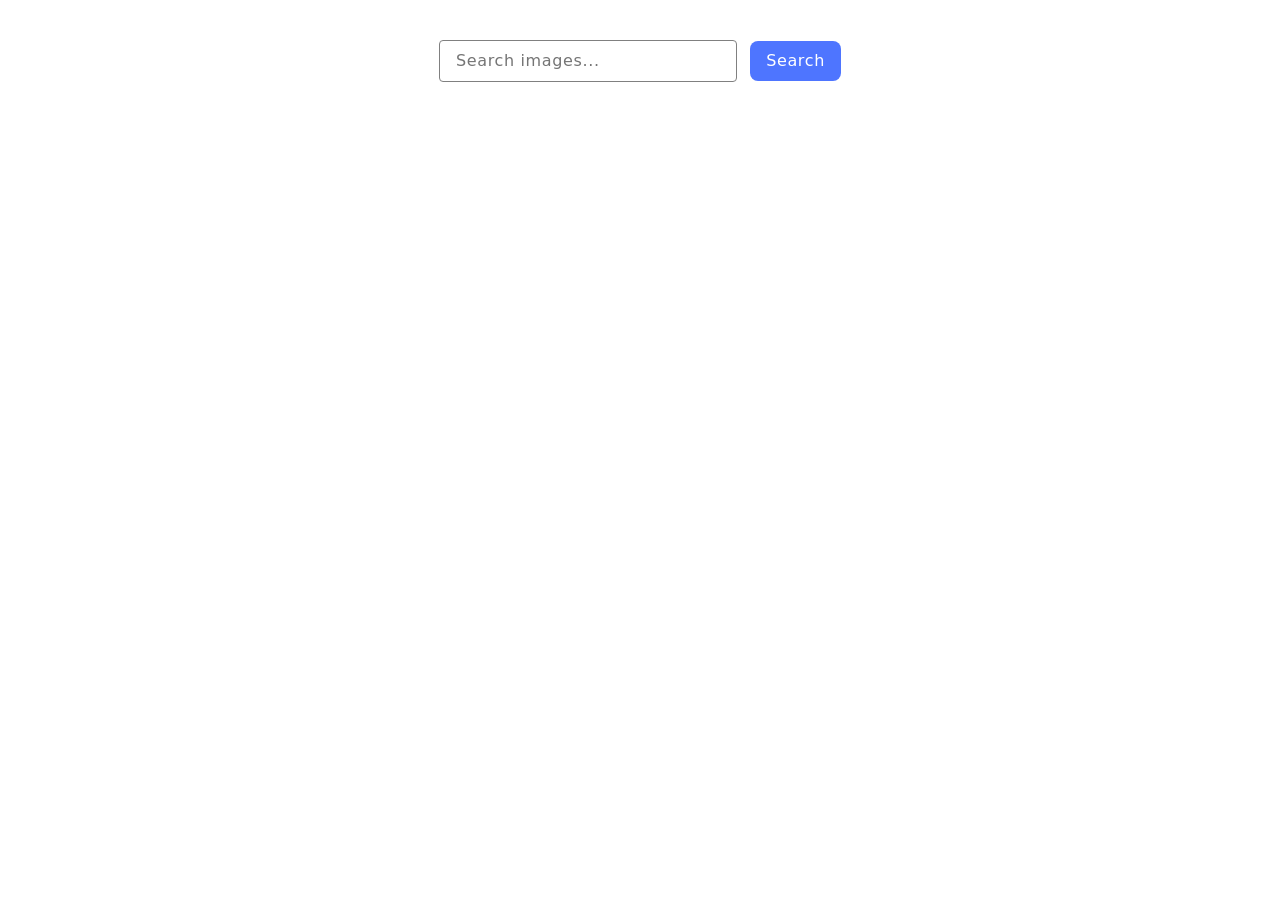
<file: src/index.html>
<!DOCTYPE html>
<html lang="en">
  <head>
    <meta charset="UTF-8" />
    <link rel="icon" type="image/svg+xml" href="/favicon.svg" />
    <meta name="viewport" content="width=device-width, initial-scale=1.0" />
    <title>Vanilla App Template</title>
    <link rel="stylesheet" href="./css/styles.css" />
  </head>
  <body>
    <form class="form">
      <label>
        <input
          type="text"
          name="search-text"
          placeholder="Search images..."
          required
        />
      </label>
      <button type="submit">Search</button>
    </form>

    <ul class="gallery"></ul>

    <button class="load-more hidden">Load more</button>
    <span class="loader"></span>

    <script type="module" src="./main.js"></script>
  </body>
</html>
</file>
<file: src/css/styles.css>
/**
  |============================
  | include css partials with
  | default @import url()
  |============================
*/
/* Common styles */
@import url('./reset.css');
@import url('./base.css');

.form {
  margin: auto;
  margin-top: 40px;
}

form input {
  font-family: var(--font-family);
  font-weight: 400;
  font-size: 16px;
  line-height: 150%;
  letter-spacing: 0.04em;
  color: #2e2f42;

  padding: 8px;
  padding-left: 16px;
  border: 1px solid #808080;
  border-radius: 4px;
  width: 272px;

  outline: none;

  margin-right: 8px;
  transition: border 0.3s ease, color 0.3s ease;
}

form input:hover {
  border: 1px solid #000000;
}

form input:focus {
  border: 1px solid #4e75ff;
  color: #000000;
}

form button {
  font-family: var(--font-family);
  font-weight: 500;
  font-size: 16px;
  line-height: 150%;
  letter-spacing: 0.04em;
  color: #ffffff;
  text-align: center;

  border: none;
  border-radius: 8px;
  padding: 8px 16px;
  margin: 0;
  min-width: 91px;
  height: 40px;

  background-color: #4e75ff;
  transition: background-color 0.3s ease;
}

form button:hover {
  background-color: #6c8cff;
}

.gallery {
  max-width: 1128px;

  display: flex;
  flex-wrap: wrap;
  gap: 24px;
  list-style: none;
  padding: 0;
  margin: auto;
  margin-top: 32px;
}

.gallery-item img {
  width: 360px;
  height: 200px;
  display: block;
}

.info {
  display: flex;
  justify-content: space-around;
  padding: 4px;
  text-align: center;
}

.info-item .label {
  font-family: var(--font-family);
  font-weight: 600;
  font-size: 12px;
  line-height: 133%;
  letter-spacing: 0.04em;
  color: #2e2f42;
}

.info-item .value {
  font-family: var(--font-family);
  font-weight: 400;
  font-size: 12px;
  line-height: 200%;
  letter-spacing: 0.04em;
  color: #2e2f42;
}

.loader {
  display: none;
  width: 48px;
  height: 48px;
  border: 5px solid #ccc;
  border-top: 5px solid #333;
  border-radius: 50%;
  animation: spin 1s linear infinite;
  margin: 0 auto 20px;
}

.loader.show {
  display: block;
}

@keyframes spin {
  to {
    transform: rotate(360deg);
  }
}

.load-more {
  display: block;
  margin: 32px auto;
  padding: 8px 16px;
  min-width: 125px;
  height: 40px;
  font-family: var(--font-family);
  font-weight: 500;
  font-size: 16px;
  line-height: 150%;
  letter-spacing: 0.04em;
  color: #fff;
  background-color: #4e75ff;
  color: #fff;
  border: none;
  border-radius: 8px;
  transition: background-color 0.3s ease;
}

.load-more:hover {
  background-color: #6c8cff;
}

.load-more.hidden {
  display: none;
}
</file>
